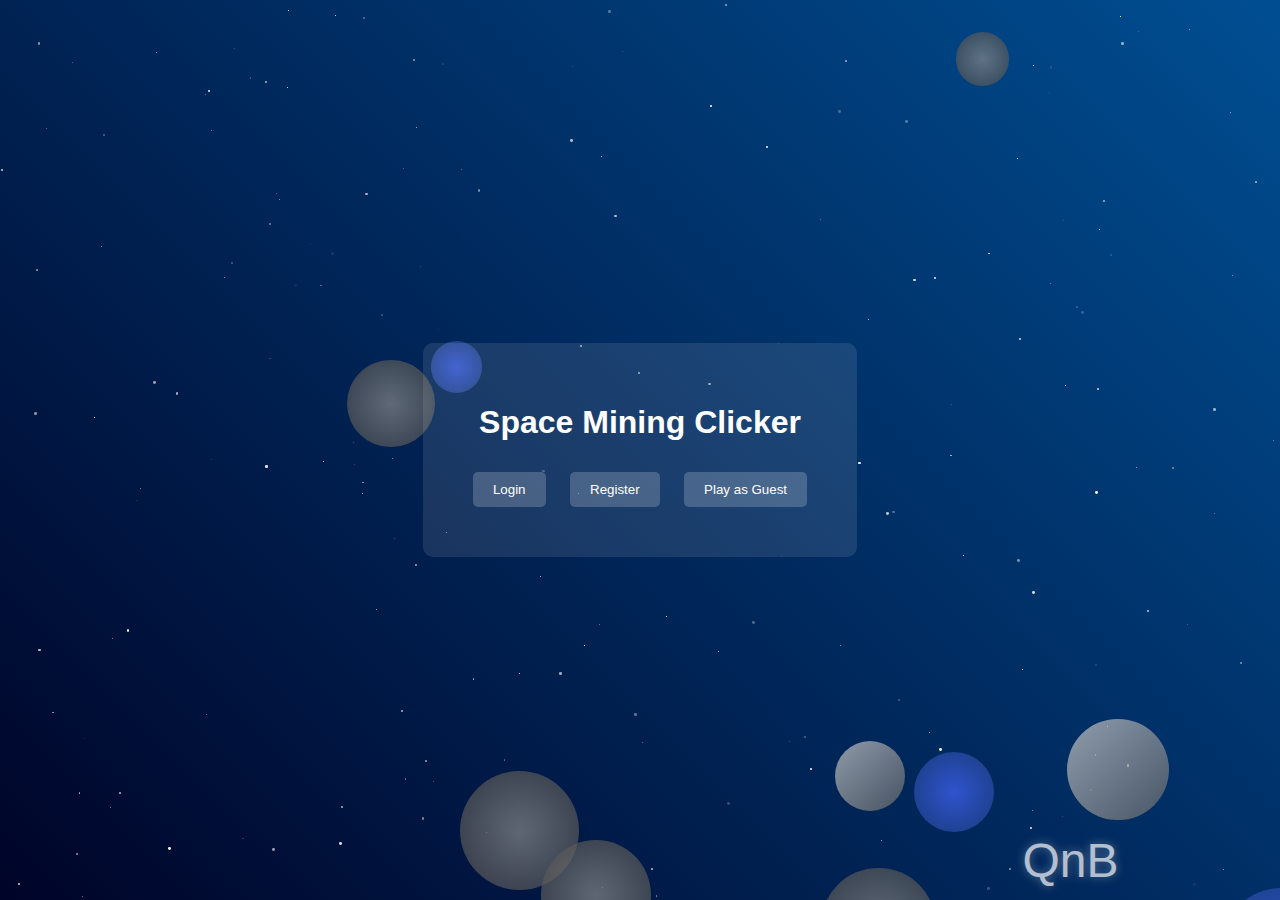
<file: index.html>
<html>
<head>
  <title>Space Mining Clicker</title>
  <link rel="stylesheet" href="styles.css">
</head>
<body>
  <div id="start-screen">
    <div id="space-background"></div>
    <div class="login-container">
      <h1>Space Mining Clicker</h1>
      <div class="login-options">
        <button id="login-btn">Login</button>
        <button id="register-btn">Register</button>
        <button id="guest-btn">Play as Guest</button>
      </div>
      <div id="login-form" style="display:none;">
        <h2>Login</h2>
        <input type="text" id="login-username" placeholder="Username">
        <input type="password" id="login-password" placeholder="Password">
        <button id="submit-login">Submit</button>
      </div>
      <div id="register-form" style="display:none;">
        <h2>Register</h2>
        <input type="text" id="register-username" placeholder="Username">
        <input type="password" id="register-password" placeholder="Password">
        <input type="password" id="register-confirm-password" placeholder="Confirm Password">
        <button id="submit-register">Register</button>
      </div>
    </div>
  </div>

  <div id="game" style="display:none;">
    <div id="background"></div>
    
    <div id="stats">
      <div id="minerals">Minerals: <span>0</span></div>
      <div id="minerals-per-second">0.0 per second</div>
      <div id="credits">Credits: <span>0</span></div>
      <div id="credits-per-second">0.0 per second</div>
      <div id="stardust">Stardust: <span>0</span></div>
    </div>

    <div id="asteroid-container">
      <div id="asteroid"></div>
      <div id="cracks"></div>
      <div id="click-effects"></div>
    </div>

    <div id="upgrades">
      <h2>Upgrades</h2>
      <div id="upgrade-list"></div>
    </div>

    <div id="achievements">
      <button id="achievements-toggle">Achievements</button>
      <h2>Achievements</h2>
      <div id="achievement-list"></div>
    </div>

    <div id="settings">
      <button id="settings-toggle">⚙️ Settings</button>
      <div id="settings-panel">
        <h2>Game Settings</h2>
        <div class="setting">
          <label>Sound Effects</label>
          <input type="checkbox" id="sound-toggle">
        </div>
        <div class="setting">
          <label>Particle Effects</label>
          <input type="checkbox" id="particle-toggle" checked>
        </div>
        <div class="setting">
          <label>Auto-Save Frequency</label>
          <select id="save-frequency">
            <option value="30000">30 Seconds</option>
            <option value="60000">1 Minute</option>
            <option value="300000">5 Minutes</option>
          </select>
        </div>
        <div class="setting">
          <label>Theme</label>
          <select id="theme-select">
            <option value="dark">Dark</option>
            <option value="light">Light</option>
            <option value="cyberpunk">Cyberpunk</option>
          </select>
        </div>
        <button id="reset-progress">Reset Progress</button>
      </div>
    </div>

    <button id="prestige-btn" style="display:none">Prestige!</button>
    <button id="show-achievements">Show All Achievements</button>
  </div>

  <div id="achievements-page">
    <button id="close-achievements">×</button>
    <h1>Achievements</h1>
    <div id="achievement-list"></div>
  </div>

  <script type="module" src="start-screen.js"></script>
  <script type="module" src="game.js"></script>
</body>
</html>
</file>
<file: styles.css>
:root {
  --mineral-color: rgb(0, 157, 255);
  --credit-color: rgb(255, 166, 0);
  --stardust-color: rgb(255, 0, 255);
}

body {
  margin: 0;
  overflow: hidden;
  font-family: 'Segoe UI', sans-serif;
  color: white;
  user-select: none;
}

#game {
  width: 100vw;
  height: 100vh;
  background: #000;
  position: relative;
}

#background {
  position: absolute;
  width: 100%;
  height: 100%;
  background: 
    radial-gradient(1px 1px at 20px 30px, white, rgba(0,0,0,0)),
    radial-gradient(1px 1px at 40px 70px, white, rgba(0,0,0,0)),
    radial-gradient(1px 1px at 50px 160px, white, rgba(0,0,0,0)),
    radial-gradient(1px 1px at 90px 40px, white, rgba(0,0,0,0)),
    radial-gradient(1px 1px at 130px 80px, white, rgba(0,0,0,0)),
    radial-gradient(1px 1px at 160px 120px, white, rgba(0,0,0,0));
  background-repeat: repeat;
  animation: rotate 240s linear infinite;
}

@keyframes rotate {
  from { background-position: 0 0; }
  to { background-position: 1000px 1000px; }
}

#stats {
  position: absolute;
  top: 20px;
  left: 20px;
  font-size: 24px;
  text-shadow: 0 0 5px black;
}

#minerals { color: var(--mineral-color); }
#credits { color: var(--credit-color); }
#stardust { color: var(--stardust-color); }

#asteroid-container {
  position: absolute;
  left: 50%;
  top: 50%;
  transform: translate(-50%, -50%);
  width: 200px;
  height: 200px;
  cursor: pointer;
}

#asteroid {
  width: 100%;
  height: 100%;
  background: radial-gradient(circle at 30% 30%, 
    #ccc,
    #999 20%,
    #888 40%,
    #666 60%,
    #444 80%);
  border-radius: 50%;
  position: relative;
  overflow: hidden;
  transition: all 0.3s ease;
  box-shadow: inset -10px -10px 50px rgba(0,0,0,0.5),
              inset 10px 10px 50px rgba(255,255,255,0.5);
}

#asteroid:active {
  transform: scale(0.98);
}

#cracks {
  position: absolute;
  top: 0;
  left: 0;
  width: 100%;
  height: 100%;
  pointer-events: none;
}

.crack {
  position: absolute;
  background: var(--mineral-color);
  height: 2px;
  opacity: 0.5;
  transform-origin: left center;
  animation: glow 1s infinite alternate;
}

.crater {
  position: absolute;
  background: radial-gradient(circle at center, 
    rgba(0,0,0,0.3),
    rgba(0,0,0,0.1) 60%,
    transparent);
  border-radius: 50%;
}

@keyframes glow {
  from { filter: brightness(1); }
  to { filter: brightness(1.5); }
}

#spaceship {
  position: absolute;
  right: 20%;
  top: 40%;
  width: 100px;
  height: 60px;
  animation: hover 2s infinite ease-in-out;
}

@keyframes hover {
  0% { transform: translateY(0); }
  50% { transform: translateY(-10px); }
  100% { transform: translateY(0); }
}

#upgrades {
  position: absolute;
  right: 20px;
  top: 20px;
  width: 300px;
  background: rgba(0,0,0,0.8);
  padding: 20px;
  border-radius: 10px;
  max-height: 80vh;
  overflow-y: auto;
}

.upgrade-item {
  position: relative;
  overflow: hidden;
  margin: 10px 0;
  padding: 10px;
  background: rgba(255,255,255,0.1);
  border-radius: 5px;
  cursor: pointer;
  transition: background 0.2s;
}

.upgrade-item::after {
  content: '';
  position: absolute;
  top: 0;
  left: 0;
  width: 100%;
  height: 100%;
  background: linear-gradient(45deg, transparent, rgba(255,255,255,0.1), transparent);
  transform: translateX(-100%);
  transition: transform 0.3s;
}

.upgrade-item:hover {
  background: rgba(255,255,255,0.2);
}

.upgrade-item:hover::after {
  transform: translateX(100%);
}

.upgrade-item.disabled {
  opacity: 0.5;
  cursor: not-allowed;
}

#achievements {
  position: fixed;
  width: 300px;
  right: -320px; 
  top: 50%;
  transform: translateY(-50%);
  background: rgba(0,0,0,0.8);
  padding: 20px;
  border-radius: 10px;
  max-height: 80vh;
  overflow-y: auto;
  transition: right 0.3s ease;
}

#achievements.visible {
  right: 0;
}

#achievements-toggle {
  position: absolute;
  left: -30px;
  top: 50%;
  transform: translateY(-50%) rotate(-90deg);
  background: rgba(0,0,0,0.8);
  color: white;
  border: none;
  padding: 5px 10px;
  border-radius: 5px 5px 0 0;
  cursor: pointer;
  transform-origin: right center;
}

.achievement {
  margin: 10px 0;
  padding: 10px;
  border-radius: 5px;
  transition: all 0.3s;
}

.achievement.locked {
  background: rgba(255, 255, 255, 0.1);
  opacity: 0.7;
}

.achievement.unlocked {
  background: rgba(0, 255, 0, 0.2);
  border: 1px solid #0f0;
}

.achievement-notification {
  position: fixed;
  top: 20px;
  left: 50%;
  transform: translateX(-50%);
  background: rgba(0, 255, 0, 0.2);
  border: 2px solid #0f0;
  padding: 15px;
  border-radius: 10px;
  color: white;
  text-align: center;
  z-index: 1000;
  animation: slideIn 0.5s ease-out;
}

.achievement-notification.fade-out {
  animation: fadeOut 1s forwards;
}

@keyframes slideIn {
  from { transform: translate(-50%, -100%); }
  to { transform: translate(-50%, 0); }
}

@keyframes fadeOut {
  to { opacity: 0; }
}

#prestige-btn {
  position: absolute;
  bottom: 20px;
  right: 20px;
  padding: 10px 20px;
  background: linear-gradient(45deg, purple, magenta);
  border: none;
  border-radius: 5px;
  color: white;
  cursor: pointer;
  font-size: 18px;
  transition: transform 0.2s;
}

#prestige-btn:hover {
  transform: scale(1.1);
}

.click-effect {
  position: absolute;
  pointer-events: none;
  animation: fadeOut 0.5s forwards;
}

@keyframes fadeOut {
  from { opacity: 1; transform: scale(1); }
  to { opacity: 0; transform: scale(2); }
}

.cost {
  color: #0f0;
  font-weight: bold;
}

#minerals-per-second {
  color: var(--mineral-color);
  font-size: 18px;
  opacity: 0.8;
  margin-left: 20px;
  font-style: italic;
}

#stardust-info {
  position: fixed;
  left: 20px;
  bottom: 20px;
  background: rgba(255, 0, 255, 0.1);
  padding: 20px;
  border-radius: 10px;
  border: 1px solid var(--stardust-color);
  color: white;
  max-width: 300px;
}

#stardust-info h3 {
  color: var(--stardust-color);
  margin-top: 0;
}

#stardust-info ul {
  padding-left: 20px;
}

#stardust-info li {
  margin: 5px 0;
}

#stardust-info .progress {
  margin-top: 15px;
  font-weight: bold;
  color: var(--stardust-color);
}

#credits-per-second {
  color: var(--credit-color);
  font-size: 18px;
  opacity: 0.8;
  margin-left: 20px;
  font-style: italic;
}

#achievements-page {
  position: fixed;
  top: 0;
  left: 0;
  width: 100vw;
  height: 100vh;
  background: rgba(0, 0, 0, 0.95);
  z-index: 100;
  display: none;
  overflow-y: auto;
  padding: 20px;
  box-sizing: border-box;
}

#achievements-page.visible {
  display: block;
}

#achievements-page h1 {
  color: white;
  text-align: center;
  margin-bottom: 30px;
}

#achievements-page .achievement {
  margin: 20px auto;
  max-width: 600px;
  padding: 15px;
  border-radius: 10px;
  background: rgba(255, 255, 255, 0.1);
}

#close-achievements {
  position: fixed;
  top: 20px;
  right: 20px;
  background: none;
  border: none;
  color: white;
  font-size: 24px;
  cursor: pointer;
}

#show-achievements {
  position: absolute;
  bottom: 20px;
  left: 50%;
  transform: translateX(-50%);
  padding: 10px 20px;
  background: rgba(255, 255, 255, 0.2);
  border: 1px solid white;
  color: white;
  border-radius: 5px;
  cursor: pointer;
}

#asteroid {
  background: radial-gradient(circle at 30% 30%, 
    #ccc,
    #999 20%,
    #888 40%,
    #666 60%,
    #444 80%);
  box-shadow: inset -10px -10px 50px rgba(0,0,0,0.5),
              inset 10px 10px 50px rgba(255,255,255,0.5);
}

#dev-tools {
  position: fixed;
  top: 10px;
  right: 10px;
  background: rgba(255, 0, 0, 0.2);
  padding: 10px;
  border-radius: 5px;
  color: white;
  font-size: 12px;
}

#auto-click-status {
  margin-top: 5px;
  font-style: italic;
}

#start-screen {
  position: fixed;
  top: 0;
  left: 0;
  width: 100vw;
  height: 100vh;
  background: linear-gradient(45deg, #000428, #004e92);
  display: flex;
  justify-content: center;
  align-items: center;
  z-index: 1000;
  overflow: hidden;
}

#space-background {
  position: absolute;
  top: 0;
  left: 0;
  width: 100%;
  height: 100%;
  pointer-events: none;
}

.star {
  position: absolute;
  background-color: white;
  border-radius: 50%;
  animation: twinkle 2s infinite alternate;
}

@keyframes twinkle {
  from { opacity: 0.2; }
  to { opacity: 1; }
}

.floating-object {
  position: absolute;
  background-size: cover;
  background-position: center;
  border-radius: 50%;
  opacity: 0.7;
  animation: float 60s linear infinite;
}

.asteroid {
  background: radial-gradient(circle, #888, #444);
}

.planet {
  background: radial-gradient(circle, #4466ff, #224488);
}

.spaceship {
  background: linear-gradient(135deg, #cccccc, #666666);
}

.text {
  background: transparent;
  text-shadow: 0 0 10px rgba(255,255,255,0.5);
}

@keyframes float {
  0% { 
    transform: translate(0, 0) rotate(0deg); 
  }
  50% { 
    transform: translate(100px, 200px) rotate(180deg); 
  }
  100% { 
    transform: translate(-100px, -200px) rotate(360deg); 
  }
}

.login-container {
  position: relative;
  z-index: 10;
  background: rgba(255, 255, 255, 0.1);
  border-radius: 10px;
  padding: 40px;
  text-align: center;
  color: white;
}

.login-options button {
  margin: 10px;
  padding: 10px 20px;
  background: rgba(255, 255, 255, 0.2);
  border: none;
  color: white;
  border-radius: 5px;
  cursor: pointer;
}

#login-form input {
  display: block;
  margin: 10px auto;
  padding: 10px;
  width: 200px;
  background: rgba(255, 255, 255, 0.1);
  border: none;
  color: white;
}

#settings {
  position: fixed;
  bottom: 20px;
  left: 20px;
  z-index: 10;
}

#settings-panel {
  position: absolute;
  bottom: 50px;
  left: 0;
  background: rgba(0, 0, 0, 0.8);
  border-radius: 10px;
  padding: 20px;
  display: none;
  color: white;
  width: 250px;
}

#settings-panel.visible {
  display: block;
}

.setting {
  display: flex;
  justify-content: space-between;
  align-items: center;
  margin: 10px 0;
}

.setting label {
  margin-right: 10px;
}

#reset-progress {
  width: 100%;
  margin-top: 15px;
  background-color: rgba(255, 0, 0, 0.3);
  color: white;
  border: none;
  padding: 10px;
  border-radius: 5px;
  cursor: pointer;
}

#settings-toggle {
  background: none;
  border: none;
  font-size: 24px;
  cursor: pointer;
  color: white;
}
</file>
